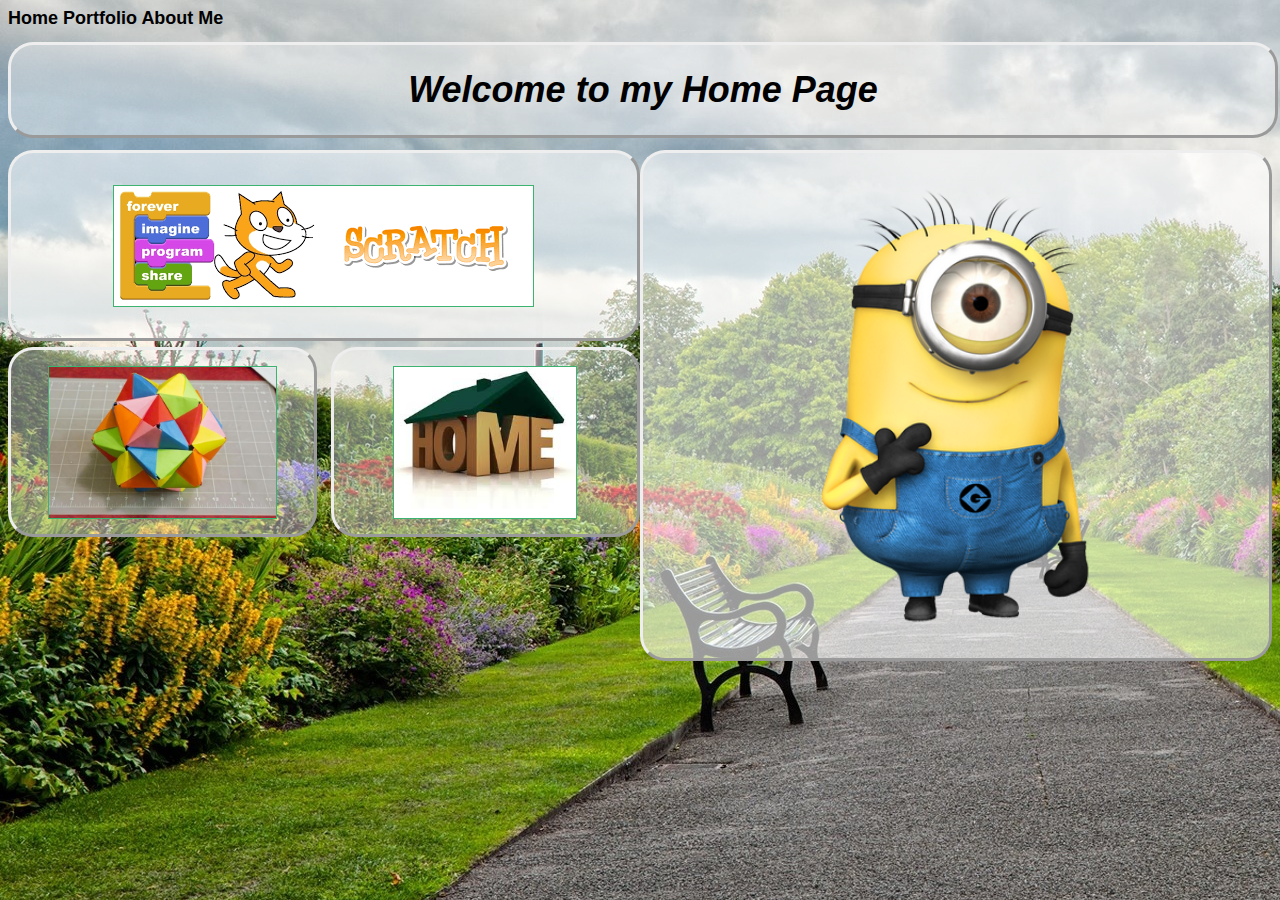
<file: index.html>
<!doctype html>
<html lang="en">
  <head>
    <meta charset="utf-8">
    <title>Home</title>
    <link rel="stylesheet" href="styles.css"> 
  </head>
  
  <body id="body" style="background-image:url('images/gardenBack.jpg')">
    
    <a href="index.html">Home</a>
   <a href="portfolio.html">Portfolio</a>
<a href="aboutme.html">About Me</a>
	  
   
    <header id="body" class="headerStyle"><h1><i>Welcome to my Home Page</i></h1></header>
    
   <div class="leftColumnP">
   	
    <div class="leftP">
	<div id="leftP">
		 <img src="images/scratchlogo.png" id="img">
	</div>
    </div>
    
    
    <div id="imgLeftP">
		 	<img src="images/origamiMod.jpg" height="75%" width="75%" id="img">
		</div>
    
    <div id="imgRightP">
    	<img src="images/home.jpg" height="60%" width="60%" id="img">
    </div>
    
    </div>
    
   <div class="rightColumnP">
   	
    <div class="rightP">
		<div id="transparentP">
		 <img src="images/minionBack.png" height="50%" width="50%" id="img" style="border: hidden;">
		</div>
    </div>
    
   </div>
   
  </body>
</html>
</file>
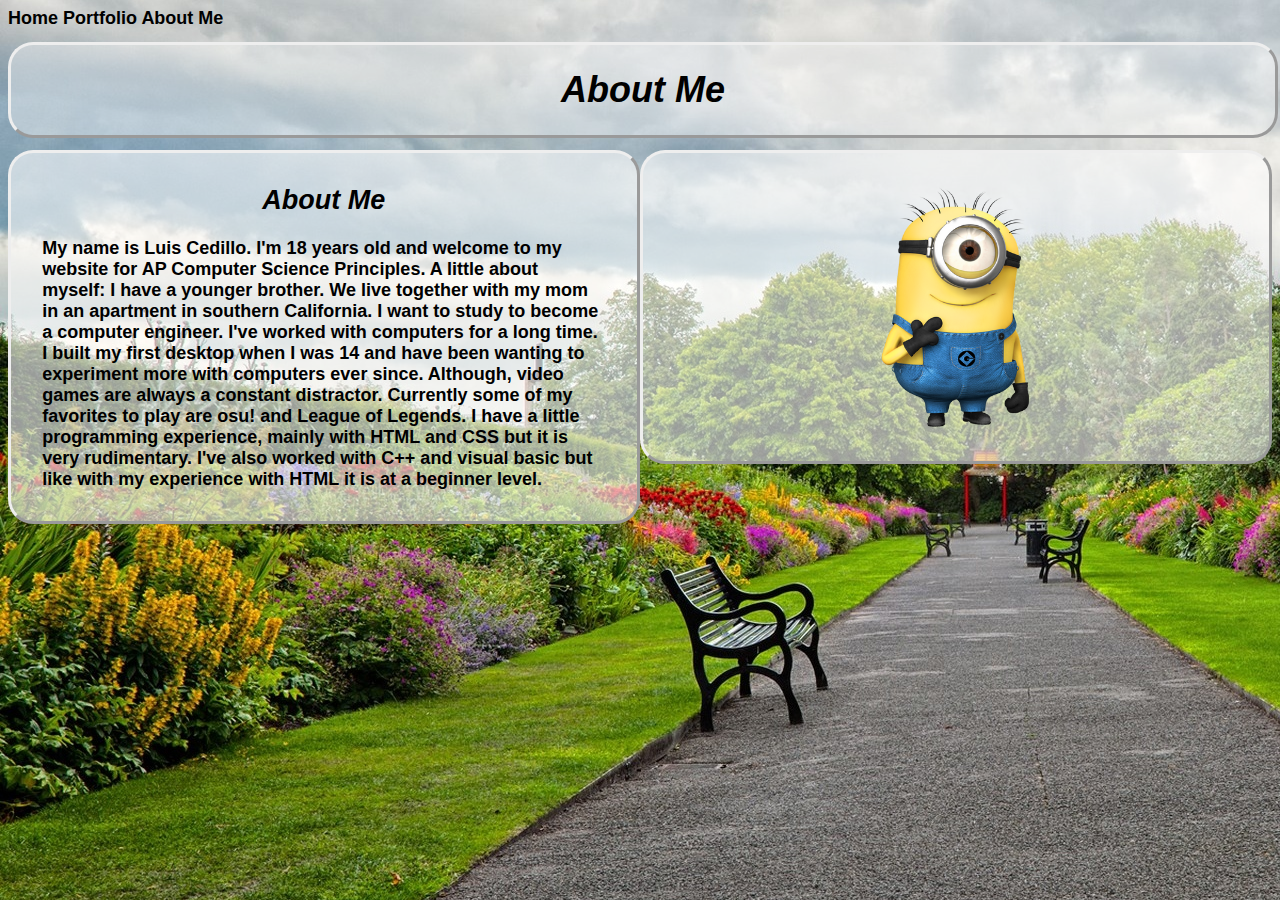
<file: aboutme.html>
<!doctype html>
<html lang="en">
    <head>
        <meta charset="utf-8">
        <title>About Me</title>
        <link rel="stylesheet" href="styles.css">
    </head>
    
    <body id="body" style="background-image:url('images/gardenBack.jpg')">
        
        <a href="index.html">Home</a>
        <a href="portfolio.html">Portfolio</a>
        <a href="aboutme.html">About Me</a>
        
        <header id="body" class="headerStyle"><h1><i>About Me</i></h1></header>
        
    <div class="leftColumnP">
   	
    <div class="leftP">
		<div id="transparentP">
			 <p><h2 style="text-align:center;"><i>About Me</i></h2>
			My name is Luis Cedillo. I'm 18 years old and welcome to my website for AP Computer Science Principles. A little about myself: I have a younger brother. We live together with my mom in an apartment in southern California.
			I want to study to become a computer engineer. I've worked with computers for a long time. I built my first desktop when I was 14 and have been wanting to experiment more with computers ever since. Although, video games are
			always a constant distractor. Currently some of my favorites to play are osu! and League of Legends. I have a little programming experience, mainly with HTML and CSS but it is very rudimentary. I've also worked with C++ and
			visual basic but like with my experience with HTML it is at a beginner level.
			 </p>
		</div>
    </div>
    </div>
    
    <div class="rightColumnP">
       <div class="rightP">
        <div class="transparentP">
            <img src="images/minionBack.png" height="25%" width="25%" id="img" style="border: hidden;">
        </div>
        </div>        
    </div>
    
    </body>
</html>
</file>
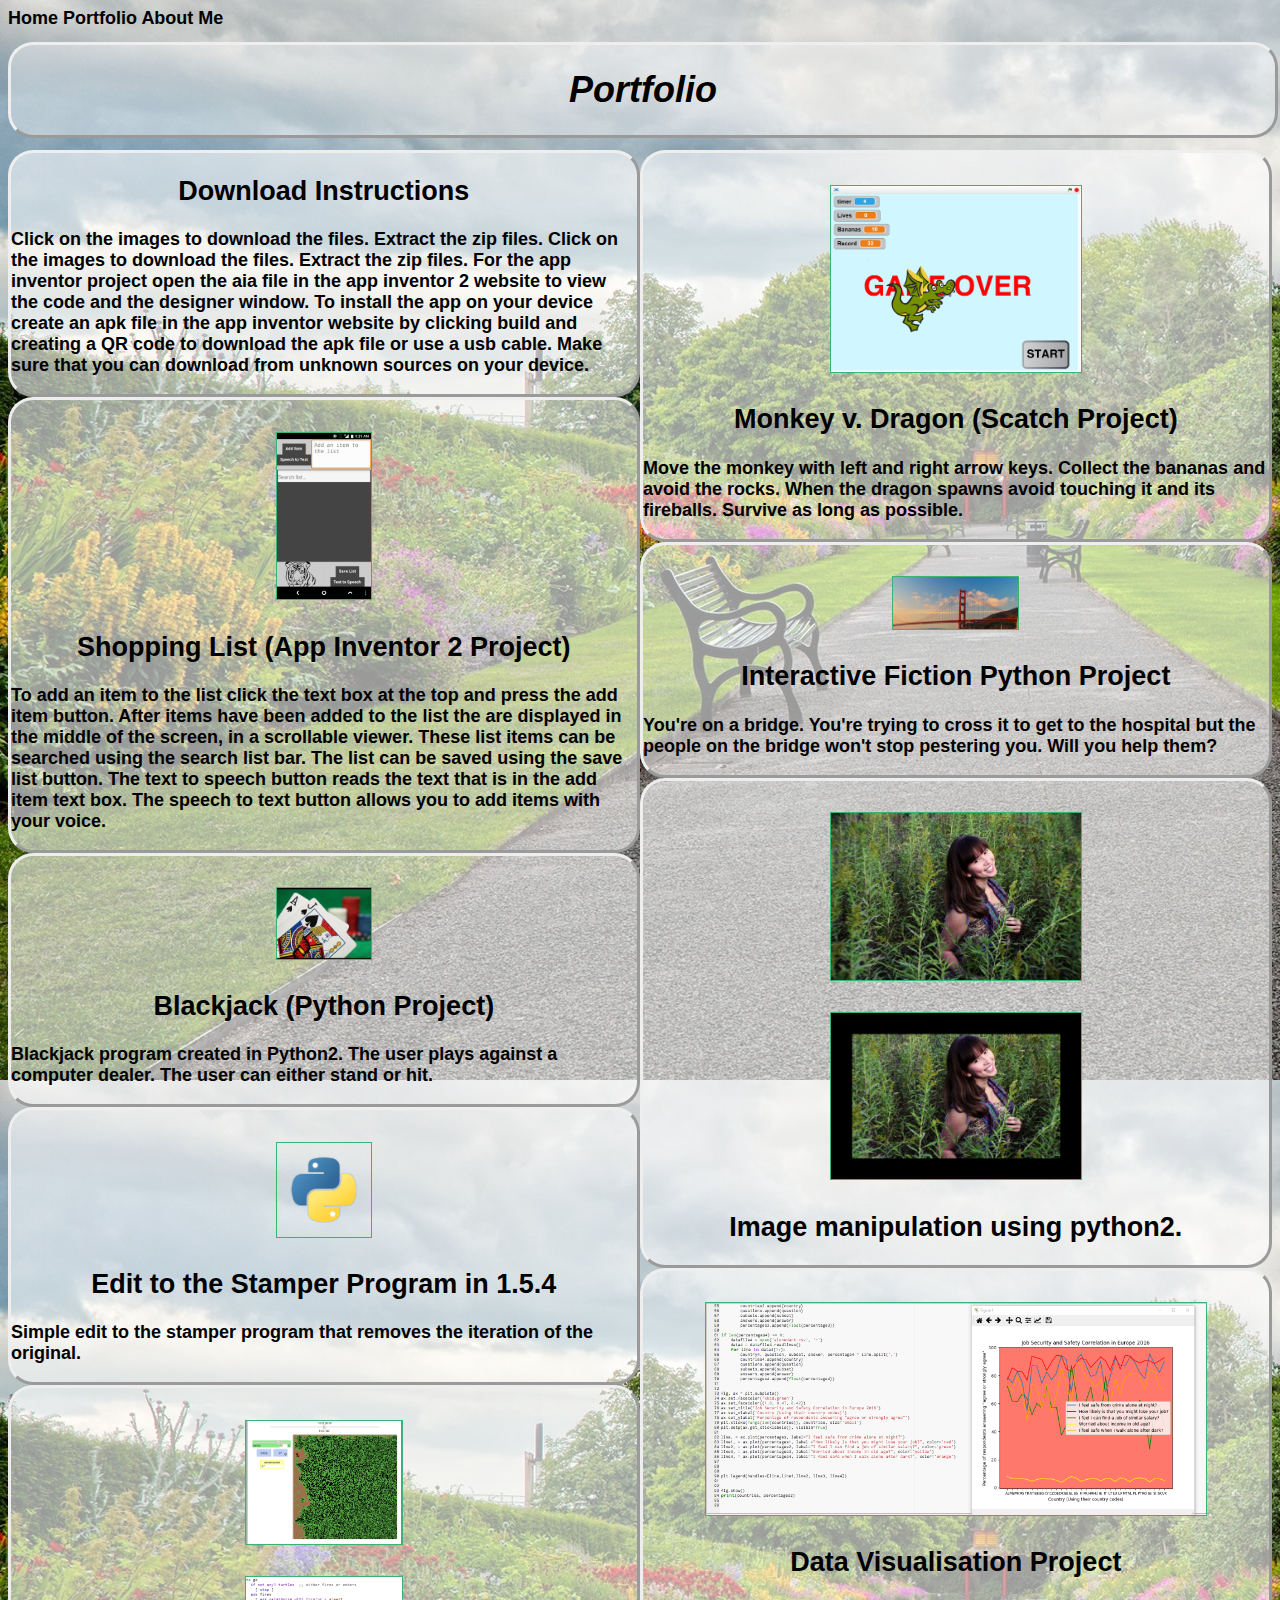
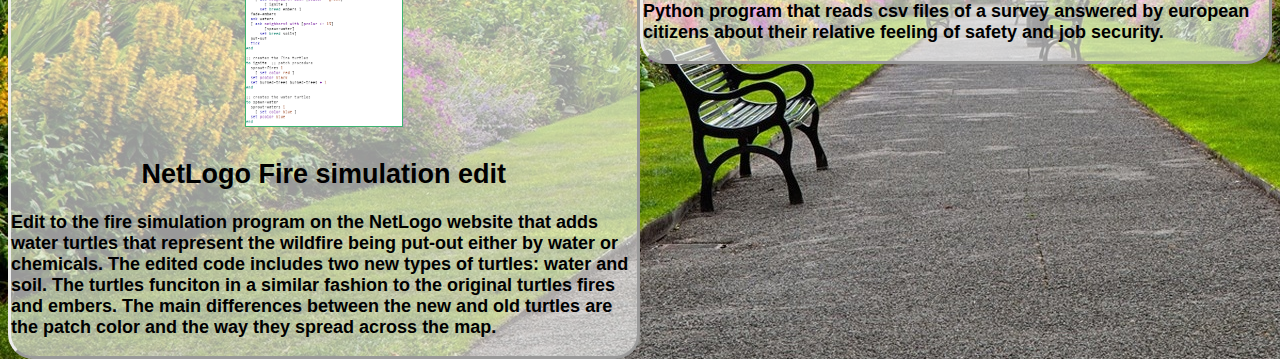
<file: portfolio.html>
<!doctype html>
<html lang="en">
	  <head>
	    <meta charset="utf-8">
	    <title>Portfolio</title>
	    <link rel="stylesheet" href="styles.css">
	  </head>
	  
<body id="body" style="background-image:url('images/gardenBack.jpg')">
	    
     	<a href="index.html">Home</a>
	<a href="portfolio.html">Portfolio</a>
	<a href="aboutme.html">About Me</a>
    
      <header id="body" class="headerStyle"><h1><i>Portfolio</i></h1></header>
    
    <div class="leftColumnP">
      
      <div class="leftP">
        <h2 style="text-align:center;">Download Instructions</h2>
        <p>Click on the images to download the files. Extract the zip files. Click on the images to download the files. Extract the zip files. For the app inventor project open the aia file in the app inventor 2 website to view the code 
        and the designer window. To install the app on your device create an apk file in the app inventor website by clicking build and creating a QR code to download the apk file or use a usb cable. Make sure that you can download from 
        unknown sources on your device.</p>
      </div>
      
      <div class="leftP">
        <a  target="_blank" href="images/shoppingList_LuisandMandeep.aia">
        <img src="images/shoppingList.png" height="15%" width="15%"  id="img"></a>
        <h2 style="text-align:center;">Shopping List (App Inventor 2 Project)</h2>
        <p>To add an item to the list click the text box at the top and press the add item button. After items have been added to the list the are displayed in the middle of the screen, in a scrollable viewer. These list items can be 
        searched using the search list bar. The list can be saved using the save list button. The text to speech button reads the text that is in the add item text box. The speech to text button allows you to add items with your voice.</p>
      </div>
      
      <div class="leftP">
        <a target="_blank" href="images/blackjack2.py">
        <img src="images/blackJack.jpg" height="15%" width="15%" id="img"></a>
        <h2 style="text-align:center;">Blackjack (Python Project)</h2>
        <p>Blackjack program created in Python2. The user plays against a computer dealer. The user can either stand or hit.</p>
      </div>
      
      <div class="leftP">
        <a target="_blank" href="images/stamper_v2_edit.py">
        <img src="images/python_logo.png" height="15%" width="15%" id="img"></a>
        <h2 style="text-align:center;">Edit to the Stamper Program in 1.5.4</h2>
        <p>Simple edit to the stamper program that removes the iteration of the original.</p>
      </div>
	    
	<div class="leftP">
	<a target="_blank" href="images/Fire.nlogo">
	<img src="images/fireSimulaitonVisual.PNG" height="25%" width="25%" id="img">
	      <img src="images/sampleFireNetLogo.PNG" height="25%" width="25%" id="img">
		</a>
	<h2 style="text-align:center;">NetLogo Fire simulation edit</h2>
	<p>Edit to the fire simulation program on the NetLogo website that adds water turtles that represent the wildfire being put-out either by water or chemicals.
		The edited code includes two new types of turtles: water and soil. The turtles funciton in a similar fashion to the original 
		turtles fires and embers. The main differences between the new and old turtles are the patch color and the way they spread 
		across the map.</p>
	    </div>
	    
    </div>
    
    <div class="rightColumnP">
      
      <div class="leftP">
        <a target="_blank" href="https://scratch.mit.edu/projects/202409923/#player">
        <img height="30%" width="40%" id="img" src="images/scratchGame.PNG"></a>
	 <h2 style="text-align:center;">Monkey v. Dragon (Scatch Project)</h2>
	      <p>Move the monkey with left and right arrow keys. Collect the bananas and avoid the rocks. When the dragon spawns avoid touching it and its fireballs. Survive as long as possible.</p>
      </div>
      
      <div class="leftP">
        <a target="_blank" href="images/Deeds.zip">
        <img height="20%" width="20%" id="img" src="images/goldenGate.jpg"></a>
        <h2 style="text-align:center;">Interactive Fiction Python Project</h2>
        <p>You're on a bridge. You're trying to cross it to get to the hospital but the people on the bridge won't stop pestering you. Will you help them?</p>
      </div>
      
      <div class="leftP">
        <a target="_blank" href="images/modified_image_project.py">
          <img height="30%" width="40%" id="img" src="images/girl_in_weeds.jpg">
          <img height="30%" width="40%" id ="img" src="images/girl_in_weeds.png">
        </a>
        <h2 style="text-align:center;">Image manipulation using python2.</h2>
      </div>
      
	    <div class="leftP">
        <a target="_blank" href="images/3_1_5_Project/3_1_5_Project.py">
          <img height="80%" width="80%" id="img" src="images/graph_3_1_5.PNG">
        </a>
        <h2 style="text-align:center;">Data Visualisation Project</h2>
        <p>Python program that reads csv files of a survey answered by european citizens about their relative feeling of safety and job security.</p>
      </div>
    </div>
	  </body>
</html>
</file>
<file: styles.css>
#body {
        font-family: Roboto, Arial, Sans-Serif;
        font-size: large;
		font-weight: bold;
      }
      
	#transparentP {
		color: #000000;
		margin: 5%;
		  }
		  
	#img {
		 display: block;
		 margin: 5% auto 5% auto;
		 border: thin solid MediumSeaGreen;
		  }
		  
	 #imgLeftP {
      	float: left;
      	width: 48%;
      	margin-top: 1%;
      	border-style: outset;
      	background: rgb(255, 255, 255);
      	background: rgba(255, 255, 255, 0.4);
		border-radius: 25px;
      	}
      
     #imgRightP {
      	float: right;
      	width: 48%;
      	margin-top: 1%;
      	border-style: outset;
      	background: rgb(255, 255, 255);
      	background: rgba(255, 255, 255, 0.4);
		border-radius: 25px;
	    }
	    		  
      .headerStyle {
	     text-align: center;
	     width: 100%;
	     margin-bottom: 1%;
	     margin-top: 1%;
	   	 border-style: outset;
	   	 background: rgb(255, 255, 255);
		 background: rgba(255, 255, 255, 0.4);
		 border-radius: 25px;
      }
	  
      a:link {
      	text-decoration: none;
      	color: black;
      }
      
      a:visited {
      	text-decoration: none;
      	color: black;
      }
      
      a:hover {
      	text-decoration: underline;
      	color: blue;
      }
      
      .leftColumnP {
      	float: left;
      	width: 50%;
      }
      
      .rightColumnP {
      	float: right;
      	width: 50%;
      }
      
      .leftP {
      	float: left;
		width: 99%;
		border-style: outset;
		background: rgb(255, 255, 255);
		background: rgba(255, 255, 255, 0.6);
		border-radius: 25px;
      }
	  
     .rightP {
	     float: right;
		 width: 99%;
		 border-style: outset;
		 background: rgb(255, 255, 255);
		 background: rgba(255, 255, 255, 0.6);
		 border-radius: 25px;
      }
</file>
